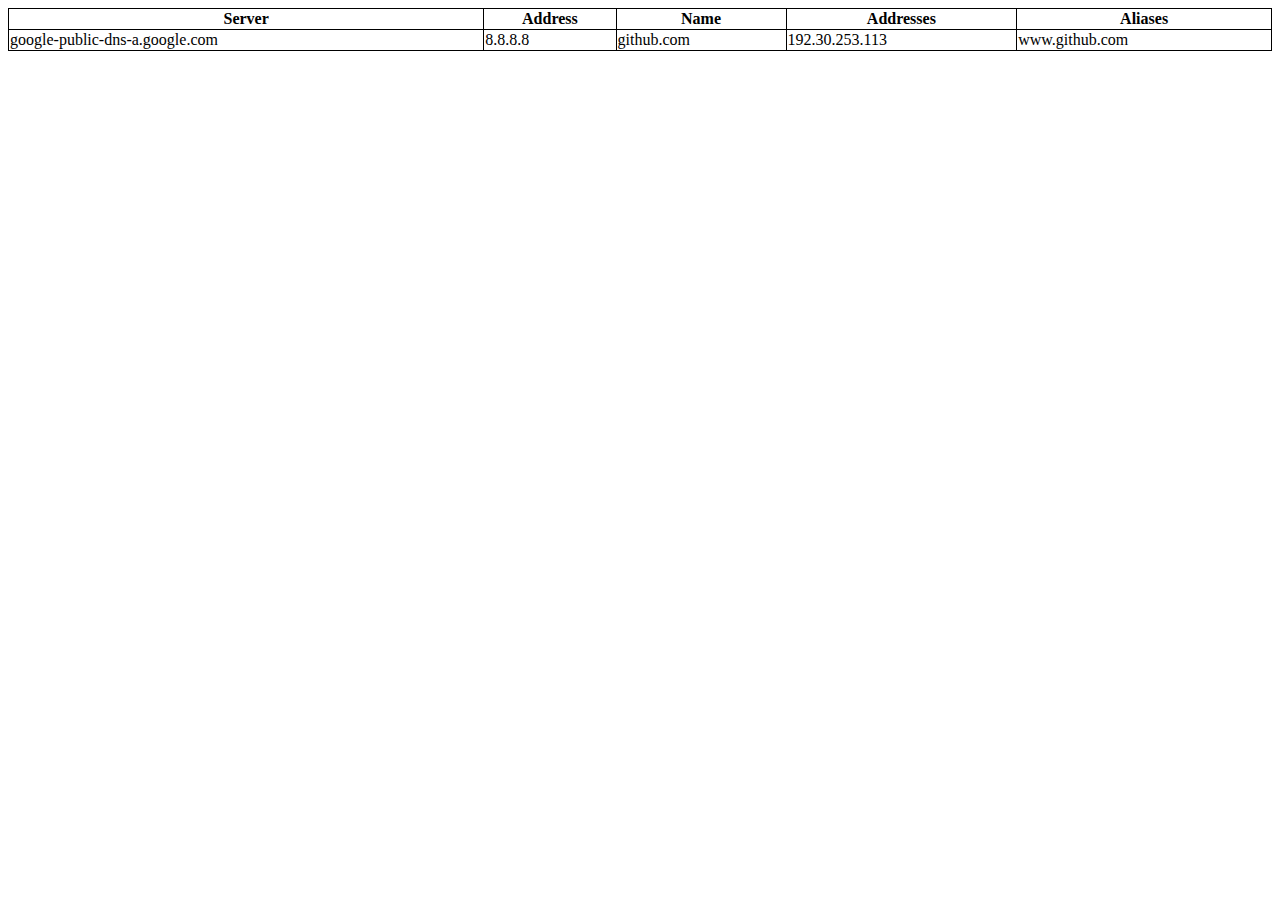
<file: demo/index.html>
<html>
    <header>
      <title>Veni Vidi Vici</title>
    </header>
    <body>
        <style>
            table, th, td {
                border: 1px solid black;
                border-collapse: collapse;
              }
            </style>
        <table style="width:100%">
            <tr>
              <th>Server</th>
              <th>Address</th> 
              <th>Name</th>
              <th>Addresses</th>
              <th>Aliases</th>
            </tr>
            <tr>
              <td>google-public-dns-a.google.com</td>
              <td>8.8.8.8</td> 
              <td>github.com</td>
              <td>192.30.253.113</td>
              <td>www.github.com</td>
            </tr>
          </table>
    </body>
  </html>
</file>
